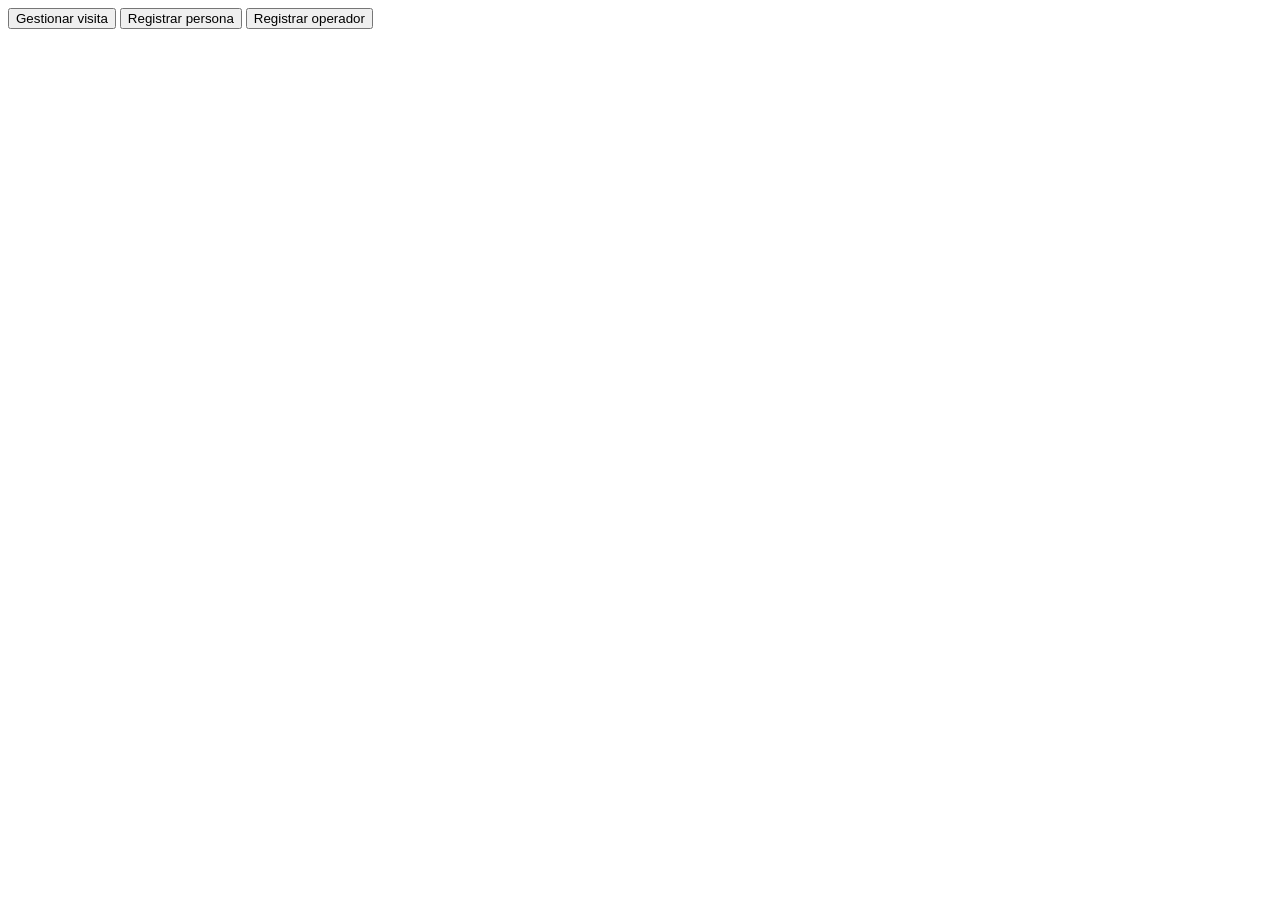
<file: api/static/menu.html>
<!DOCTYPE html>
<html lang="en">
<head>
    <meta charset="UTF-8">
    <meta name="viewport" content="width=device-width, initial-scale=1.0">
    <button onclick="window.location.href='/gestionar-visita'">Gestionar visita</button>
    <button onclick="window.location.href='/setup/personas'">Registrar persona</button>
    <button onclick="window.location.href='/setup/operadores'">Registrar operador</button>
</head>
<body>
    
</body>
</html>
</file>
